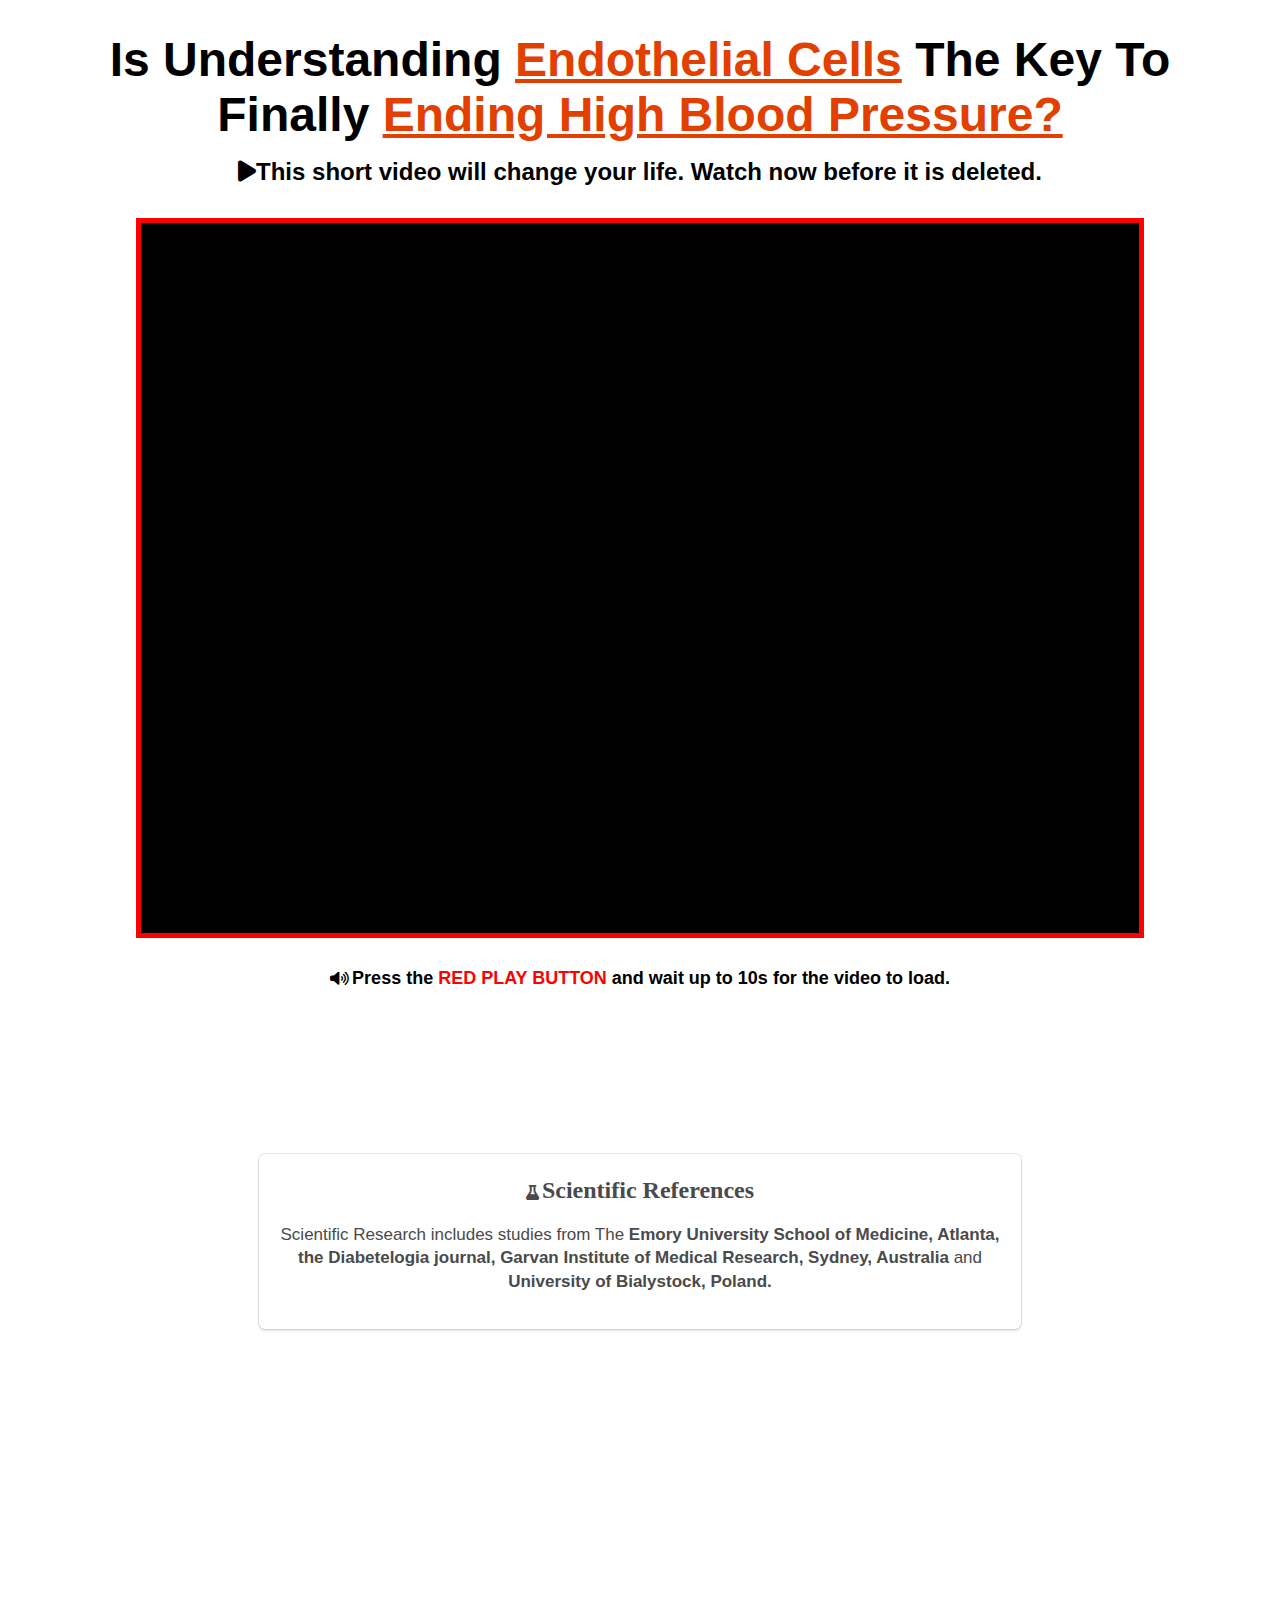
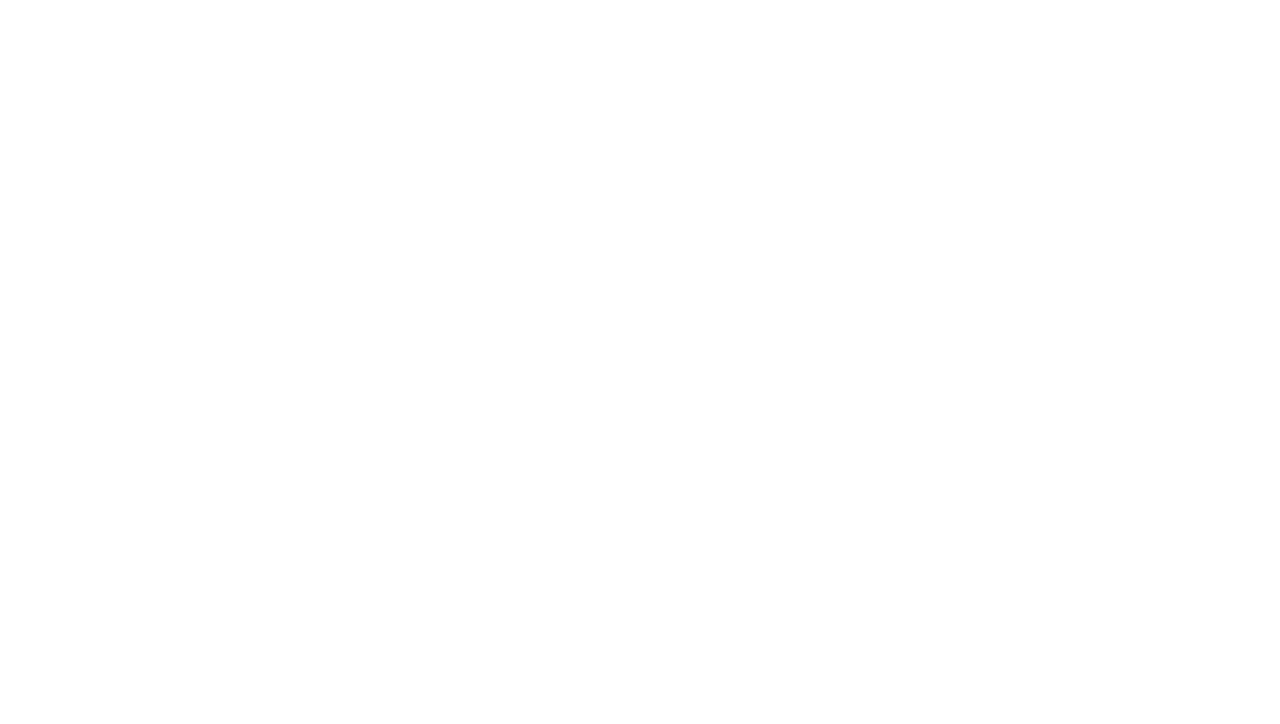
<file: index.html>
<!DOCTYPE html>
<html lang="en">
<head>
    <meta charset="UTF-8">
    <meta http-equiv="X-UA-Compatible" content="IE=edge">
    <meta name="viewport" content="width=device-width, initial-scale=1.0">
    <link rel="stylesheet" href="https://cdnjs.cloudflare.com/ajax/libs/font-awesome/6.3.0/css/all.min.css">
    <link rel="stylesheet" href="style.css">
    <title>Brahmi</title>
</head>
<body>
    <section>
        <div class="heading">
            <h1>
                <b>
                    Is Understanding <span style="color: #e24000;"><u>Endothelial Cells</u></span> The Key To Finally <span style="color: #e24000;"><u>Ending High Blood Pressure?</u></span>
                </b>
            </h1>
            <h2><i class="fa-sharp fa-solid fa-play"></i>This short video will change your life. Watch now before it is deleted.</h2>
        </div>

        <div class="iframe_wrapper">
            <iframe width="560" height="315" src="https://www.youtube.com/embed/iU77GkERM0A" title="YouTube video player" frameborder="0" allow="accelerometer; autoplay; clipboard-write; encrypted-media; gyroscope; picture-in-picture; web-share" allowfullscreen></iframe>
        </div>

        <div class="container max-width">
          <div class="welcome">
            <div class="welcome-text">
                <h3><i class="fa fa-volume-up" aria-hidden="true"></i><b>Press the <span>RED PLAY BUTTON</span> and wait up to 10s for the video to load.</b></h3>
                <button><a href="#gallery">Click To Select Your Package</a></button>
                <div class="div">
                    <h3><i class="fa fa-flask" aria-hidden="true"></i>Scientific References</h3>
                    <p>
                        Scientific Research includes studies from The <b>
                            Emory University School of Medicine, Atlanta, the Diabetelogia journal, Garvan Institute of Medical Research, Sydney, Australia
                        </b> and <b>
                            University of Bialystock, Poland.
                        </b>
                    </p>
                </div>
            </div>
          </div>
        </div>
    </section>
<main>
    <div id="gallery">
              <!-- ----- card 1 ---------- -->
              <div class="content one-month">
                <div class="white">
                    <h3>basic</h3>
                </div>
                    
                    <h4>30 DAYS SUPPLY</h4>
                    <img src="images/1 (1) (1).png" alt="" />
                    
                    <div class="prices">
                        <div class="price">
                            <div>
                                <p class="big">&#8358;47,500</p>
                            </div>
                            <div>
                                <p class="small">per <br> bottle</p>
                            </div>
                        </div>

                        <p>Total Price:</p><br>
                        <div class="total-price">
                            <div class="strike-out">
                                <p>
                                    <bold style="color:red;">&#8358;<strike>150,000</strike></bold>
                                </p>
                            </div>
                            <div class="original-price">
                                <p class="big">&#8358;47,500</p>
                            </div>
                            
                        </div>
                    </div>
                    
                    <ul>
                        <li><i class="fa fa-star checked"></i></li>
                        <li><i class="fa fa-star checked"></i></li>
                        <li><i class="fa fa-star checked"></i></li>
                        <li><i class="fa fa-star checked"></i></li>
                        <li><i class="fa fa-star checked"></i></li>
                    </ul>
                    <div class="digital">
                        <div class="cash">
                            <p>Cash On delivery</p>
                        </div>
                        <a href="#order-form" class="button">Buy Now</a>

                        <p>+ <i class="fa-solid fa-truck"></i> Free Shipping </i></p>
                    </div>
              </div>

              <!-- --------- card 2 ----------- -->
              <div class="content six-months">
                <a href="#order-form"><button class="card2">ultimate discount</button></a> 
                <div>
                    <p>Highly reccommended</p>
                    <h4>180 days supply</h4>
                    <img src="images/6 (4).png" alt="" />

                    <div class="prices">
                        <div class="price">
                            <div>
                                <p class="big">&#8358;29,500</p>
                            </div>
                            <div>
                                <p class="small">per <br> bottle</p>
                            </div>
                        </div>

                        <p>Total Price:</p><br>
                        <div class="total-price">
                            <div class="strike-out">
                                <p>
                                    <bold style="color:red;">&#8358;<strike>330,000</strike></bold>
                                </p>
                            </div>
                            <div class="original-price">
                                <p class="big">&#8358;175,000</p>
                            </div> 
                        </div>
                    </div>
                   
                    <ul>
                      <li><i class="fa fa-star checked"></i></li>
                      <li><i class="fa fa-star checked"></i></li>
                      <li><i class="fa fa-star checked"></i></li>
                      <li><i class="fa fa-star checked"></i></li>
                      <li><i class="fa fa-star checked"></i></li>
                    </ul>
    
                    <div class="digital">
                        <div class="cash">
                            <p>Cash On delivery</p>
                        </div>
                        <a href="#order-form" class="button">Buy Now</a>

                        <p>+ <i class="fa-solid fa-truck"></i> Free Shipping </i></p>
                    </div>
                </div>
              </div>

              <!-- ------------ card 3 ------------ -->
              <div class="content three-months">
                <div class="white">
                    <h3>popular package</h3>
                </div>
                    
                    <!-- <p>Discounted</p> -->
                    <h4>90 DAYS SUPPY</h4>
                   
                    <img src="images/3 (3).png" alt="" />
                    <div class="prices">
                        <div class="price">
                            <div>
                                <p class="big">&#8358;32,500</p>
                            </div>
                            <div>
                                <p class="small">per <br> bottle</p>
                            </div>
                        </div>

                        <p>Total Price:</p><br>
                        <div class="total-price">
                            <div class="strike-out">
                                <p>
                                    <bold style="color:red;">&#8358;<strike>230,000</strike></bold>
                                </p>
                            </div>
                            <div class="original-price">
                                <p class="big">&#8358;97,500</p>
                            </div>
                            
                        </div>
                    </div>
                    
                
                    <ul>
                    <li><i class="fa fa-star checked"></i></li>
                    <li><i class="fa fa-star checked"></i></li>
                    <li><i class="fa fa-star checked"></i></li>
                    <li><i class="fa fa-star checked"></i></li>
                    <li><i class="fa fa-star checked"></i></li>
                    </ul>
                    <div class="digital">
                        <div class="cash">
                            <p>Cash On delivery</p>
                        </div>
                        <a href="#order-form" class="button">Buy Now</a>

                        <p>+ <i class="fa-solid fa-truck"></i> Free Shipping </i></p>
                    </div>  
                </div>
              <br/>
            
              <div id="order-form">
                <iframe
                src="https://app.snipercrm.io/formframe?formid=44f581cb9b423"
                frameborder="0"
                scrolling="no"
                width="100%"
              ></iframe>
              <script src="https://ajax.googleapis.com/ajax/libs/jquery/1.11.0/jquery.min.js"></script>
              <script
                type="text/javascript"
                src="https://app.snipercrm.io/js/iframeResizer.min.js"
              ></script>
              <script
                type="text/javascript"
                src="https://app.snipercrm.io/js/iframeResizerFix.min.js"
              ></script>
              </div>
            </div>
        </main>
</body>
</html>
</file>
<file: style.css>
* {
    box-sizing: border-box;
    padding: 0;
    margin: 0;
  }
  
  li,
  a {
    list-style-type: none;
    text-decoration: none;
  }
  
  body {
    font-family: "Segoe UI", Roboto, Oxygen, Ubuntu, Cantarell, "Open Sans",
      "Helvetica Neue", sans-serif;
  }

  section {
    background-color: #F0EFED;
    /* background-image: url("./asset/m-b-back.jpg"); */
    background-repeat: no-repeat;
    background-size: contain;
    background-position: top;
  }

  section .heading h2 {
    padding-top: 1rem;
    font-weight: 700;
  }

  section .heading h5 .fa-sharp {
    color: black;
    font-size: .8rem;
    padding-right: .2rem;
  }

 section .iframe_wrapper {
    max-width: 1300px;
    margin: 20px auto;
    width: 90%;
    background-color: #000000;
    padding: 60px 0px;
    text-align: center;
  }
 section iframe {
    width: 90%;
  }
  
  @media (min-width: 300px) {
    iframe {
      height: 230px;
    }
  }
  @media (min-width: 330px) {
    iframe {
      height: 240px;
    }
  }
  @media (min-width: 350px) {
    iframe {
      height: 250px;
    }
  }
  @media (min-width: 400px) {
    iframe {
      height: 320px;
    }
  }
  
  @media (min-width: 450px) {
    iframe {
      height: 350px;
    }
  }
  
  @media (min-width: 550px) {
    iframe {
      height: 100%;
    }
  }
  
  @keyframes btn {
    0% {
      transform: scale(1);
      visibility: visible;
    }
  
    50% {
      transform: scale(1);
    }
  
    100% {
      transform: scale(1.1);
    }
  }
  
  @-webkit-keyframes btn {
    0% {
      transform: scale(1);
      visibility: visible;
    }
  
    50% {
      transform: scale(1);
    }
  
    100% {
      transform: scale(1.1);
    }
  }
  
  @-o-keyframes btn {
    0% {
      transform: scale(1);
      visibility: visible;
    }
  
    50% {
      transform: scale(1);
    }
  
    100% {
      transform: scale(1.1);
    }
  }
  
  @-moz-keyframes btn {
    0% {
      transform: scale(1);
      visibility: visible;
    }
  
    50% {
      transform: scale(1);
    }
  
    100% {
      transform: scale(1.1);
    }
  }
  
  section .heading {
    text-align: center;
    margin-bottom: 2rem;
  }
  section .container .welcome .welcome-text h3 span {
    color: red;
    font-weight: bolder;
  }
  
 section .container .welcome .welcome-text h3{
    font-weight: bolder;
    font-size: 18px;
    color: black;
  }
  
 section .container .welcome .welcome-text h3 i{
    padding-right: 3px;
  }
  
  /* =========== BUTTON 1========= */
   section .container .welcome .welcome-text button {
    margin: 20px auto;
    width: 100%;
    height: 100px;
    border: none;
    background-color: green;
    border-radius: 20px;
    cursor: pointer;
    text-align: center;
    
    visibility: hidden;
    animation-name: btn;
    animation-duration: 2s;
    animation-timing-function: ease-in-out;
    animation-delay:300000ms;
    animation-iteration-count: infinite;
  }
  
 section .container .welcome .welcome-text button:hover {
    background-color: rgb(8, 82, 8);
  }
 section .container .welcome .welcome-text button a {
    color: white;
    padding: 20px;
    display: block;
    font-size: 28px;
    width: 100%;
    font-weight: 700;
  }  
  
  /* =========== BUTTON 1 END ========= */
   @-moz-keyframes main {
    0% {
      transform: scale(1);
      visibility: visible;
    }
  
    50% {
      transform: scale(1);
    }
  
    100% {
      transform: scale(1.1);
    } 
  } 
  
  ::-moz-selection {
    color: #fff;
    background: #212529;
  }
  
  ::selection {
    color: #fff;
    background: #212529;
  }
  
  .red {
    color: red;
  } 
  
  section {
    background-color: white;
    margin: 2rem 5rem;
  }
  section .headlines {
    width: 100%;
    margin: auto;
    max-width: 1300px;
  }
  section .headlines h1 {
    font-weight: 900;
    text-align: center;
    font-size: 1.6rem;
    margin: 10px 0;
    max-width: 900px;
    margin: auto;
    width: 80%;
  }
  
  /* =================== VSL MEDIA QUERY ================== */
  @media screen and (min-width: 700px) {
    .article button {
      margin: 40px auto;
    }
  
    .article button a {
      color: white;
      padding: 40px;
      display: block;
      font-size: 30px;
      width: 100%;
      font-weight: 700;
    }
  
    .iframe_wrapper {
      border: 5px solid red;
      height: 80vh;
      max-width: 1000px;
      margin: 0 auto;
    }
  
    .iframe_wrapper {
      max-width: 1200px;
      margin: 20px auto;
      width: 100%;
      background-color: #000000;
      padding: 30px 10px;
    }
    iframe {
      height: 100%;
    }
  
    section .heading h1 {
      font-size: 3em;
    }
  }
  
  section .heading .heading-vid {
    height: 500px;
    width: 100%;
    margin: 20px auto 0;
    border: 2px solid red;
  }

  section .container .welcome .welcome-text h3 {
    text-align: center;
  }

  section .container .welcome {
    background-color: white;
    padding: 10px 15px;
  }

  section .container .welcome .welcome-text h4 {
    text-align: center;
    font-weight: 700;
    font-size: 14px;
    width: 90%;
    margin: auto;
  }

  section .container .welcome .welcome-text .div {
    border-radius: 6px;
    color: #4a4a4a;
    display: block;
    padding: 1.25rem;
    margin: 0 auto;
    margin-top: 25px;
    width: 93%;
    box-shadow: 0 2px 3px rgba(10, 10, 10, 0.1), 0 0 0 1px rgba(10, 10, 10, 0.1);
    line-height: 1.4;
    text-align: center;
  }

  @media screen and (min-width: 700px) {
    /* section .container .welcome .welcome-text .div {
      width: 70%;
    } */
  }

  section .container .welcome .welcome-text .div h3 {
    font-family: "Open Sans";
    color: #4a4a4a;
    font-size: 24px;
    width: 50%;
    margin: auto;
    font-weight: 700;
  }
  section .container .welcome .welcome-text .div h3 img {
    width: 30px;
  }
  section .container .welcome .welcome-text .div p {
    color: #4a4a4a;
    font-size: 17px;
    margin: 15px 0;
  }
  
  .max-width {
    max-width: 850px;
    width: 100%;
    margin: auto;
  }
  
  footer {
    padding: 20px;
  }
  footer .footer {
    text-align: center;
    max-width: 770px;
  }
  footer .footer ul {
    display: flex;
    justify-content: center;
    gap: 5px;
    flex-wrap: wrap;
    width: 90%;
    margin: auto;
    text-align: center;
  }
  footer .footer ul li {
    padding: 0 7px;
    text-align: center;
    line-height: 1.3;
  }
  footer .footer ul li a {
    font-size: 15px;
    color: #479da9;
  }
  footer .footer ul li span {
    margin-left: 5px;
  }
  footer .footer .copyright p {
    line-height: 1.4;
    margin-top: 10px;
    font-size: 0.7em;
    color: #888;
    font-size: 12px;
  }
  footer .footer .copyright p:nth-child(1) {
    font-size: 14px;
    width: 90%;
    margin: 10px auto 0;
  }
  
  img {
    width: 100%;
  }

  #gallery {
    display: flex;
    flex-wrap: wrap;
    width: 100%;
    justify-content: center;
    align-items: center;
    margin: 50px 0;
  }

  .content {
    width: 25%;
    margin: 15px;
    box-sizing: border-box;
    float: left;
    text-align: center;
    border-radius: 20px;
    cursor: 10px;
    box-shadow: 0 14px 20px rgba(0, 0, 0, 0.25), 0 10px 10px rgba(0, 0, 0, 0.22);
    transition: 0.4s;
    background-color: #ffffff;
    /* background-image: linear-gradient(to top, #e4e8ee, #e1e4ea, #dfe1e5, #dcdde1, #d9dadd); */
    /* background-image: linear-gradient(to bottom, #b9bcc3, #c5c8cf, #d1d3db, #dddfe7, #e9ebf3); */
  }

  
  .content p {
    color: #0b0b0b;
  }

  .content .cash .digital p {
    font-size: 1.5rem;
    color: #0b0b0b;
  }
  #order-form {
    width: 100%;
    text-align: center;
  }
  
  .content:hover {
    box-shadow: 0 3px 6px rgba(0, 0, 0, 0.16), 0 3px 6px rgba(0, 0, 0, 0.23);
    transform: translate(0px, -8px);
  }

  .content img {
    width: 300px;
    height: 250px;
    text-align: center;
    margin: 0 auto;
    display: block;
    margin-top: 4px;
  }

  #gallery ul {
    list-style: none;
    display: flex;
    justify-content: center;
    align-items: center;
    padding: 0;
  }
  
 #gallery .content p i, .fa {
    font-size: 15px;
   cursor: pointer;
  }

  #gallery .content {
    text-transform: uppercase;
  }

  .checked {
    color: #ff9f43;
  }

  .fa:hover {
    transform: scale(1.3);
    transition: 0.6s;
  }

  #gallery .content button {
    text-align: center;
    font-size: 24px;
    color: #fff;
    width: 100%;
    padding: 15px;
    border: 0;
    outline: none;
    cursor: pointer;
    border-top-right-radius: 20px;
    border-top-left-radius: 20px;
    text-transform: uppercase;
    margin-bottom: 8px;
  }

  .card2 {
    background: #0b0b0b;
  }

  #order-form {
    width: 100%;
  }

  #gallery .content .digital {
    border-top: 2px solid rgb(196, 193, 193);
    margin-top: 10px;
    margin-bottom: 10px;
  }

  #gallery .content .digital .cash p {
    font-size: 13px;
    margin-top: 10px;
    margin-bottom: 10px;
  }

  #gallery .content .digital .button {
    background-color: #ff9f43;
    border-radius: 25px;
    color: #000;
    padding: 15px 32px;
    text-align: center;
    text-decoration: none;
    display: inline-block;
    font-size: 16px;
    margin: 7px 2px;
    cursor: pointer;
    width: 60%;
  }

  #gallery .digital p {
    margin-top: 7px;
    margin-bottom: 7px;
  }
  .gallery .content .white {
    border-bottom: 2px solid white;
    padding: 16px 16px;
    margin-bottom: 7px;
  }

  #gallery  .six-months .digital .cash p {
    color: black;
  }

  #gallery  .six-months .digital p {
    color: #ff9f43;
  }

  #gallery .six-months .h4 {
   text-transform: uppercase;
  }

  #gallery .six-months p {
    text-transform: uppercase;
   }

  #gallery .six-months .card2 {
    padding: 25px 0;
  }

  #gallery .content .prices {
    display: flex;
    flex-direction: column;
    justify-content: center;
    align-items: center;
    margin-top: 2rem;
  }
  
  #gallery .prices .price {
    display: flex;
    flex-direction: row;
    justify-content: center;
    align-items: center;
    margin-bottom: 10px;
  }

  #gallery .content .prices .price .big {
    font-size: 40px;
    font-weight: 900;
    margin-top: 6px;
  } 

  #gallery .content .prices .price .small {
    font-size: 14px;
    font-weight: bold;
    padding-left: 3px;
    margin-top: 10px;
  } 

  #gallery .content .total-price {
    display: flex;
    flex-direction: row;
    justify-content: center;
    align-items: center;
  }

  #gallery .content .total-price  .strike-out {
    padding-right: 4px;
    font-size: 20px;
  }

  #gallery .content .total-price  .original-price {
    font-size: 30px;
    font-weight: 900;
  }

  @keyframes main {
    0% {
      transform: scale(1);
      visibility: visible;
    }
  
    50% {
      transform: scale(1);
    }
  
    100% {
      transform: scale(1.1);
    }
  }
  
  @-webkit-keyframes main {
    0% {
      transform: scale(1);
      visibility: visible;
    }
  
    50% {
      transform: scale(1);
    }
  
    100% {
      transform: scale(1.1);
    }
  }
  
  @-o-keyframes main {
    0% {
      transform: scale(1);
      visibility: visible;
    }
  
    50% {
      transform: scale(1);
    }
  
    100% {
      transform: scale(1.1);
    }
  } 
  
  /* =========== MAIN TRANSITION ========= */
  
   main {
    margin: 20px auto;
    width: 100%;
    border: none;
    border-radius: 20px;
    cursor: pointer;
    visibility: hidden;
  
    animation-name: main;
    animation-duration: 20ms;
    animation-iteration-count: 0;
    animation-direction: alternate;
    animation-timing-function: ease-out;
    animation-fill-mode: forwards;
    animation-delay: 300000ms;
  }
  /* =========== MAIN END========= */
  
  @media (max-width: 1000px) {
    .content {
      width: 45%;
    }
    .container h1 {
      text-align: center;
    }
    iframe {
      margin: 30px 0;
    }
    section {
      background-color: white;
    }
  }
  
  @media (max-width: 750px) {
    .content {
      width: 100%;
    }
    .container h1 {
      text-align: center;
    }
    iframe {
      margin: 30px 0;
    }
  }

  @media (max-width: 640px) {
    .container {
      width: 95%;
    }
    li {
      line-height: 35px;
    }
    h1 {
      font-size: 24px;
    }
    h2 {
      font-size: 20px;
    }
    section {
      background-color: white;
      margin: 1rem 0rem;
    }
  }
</file>
